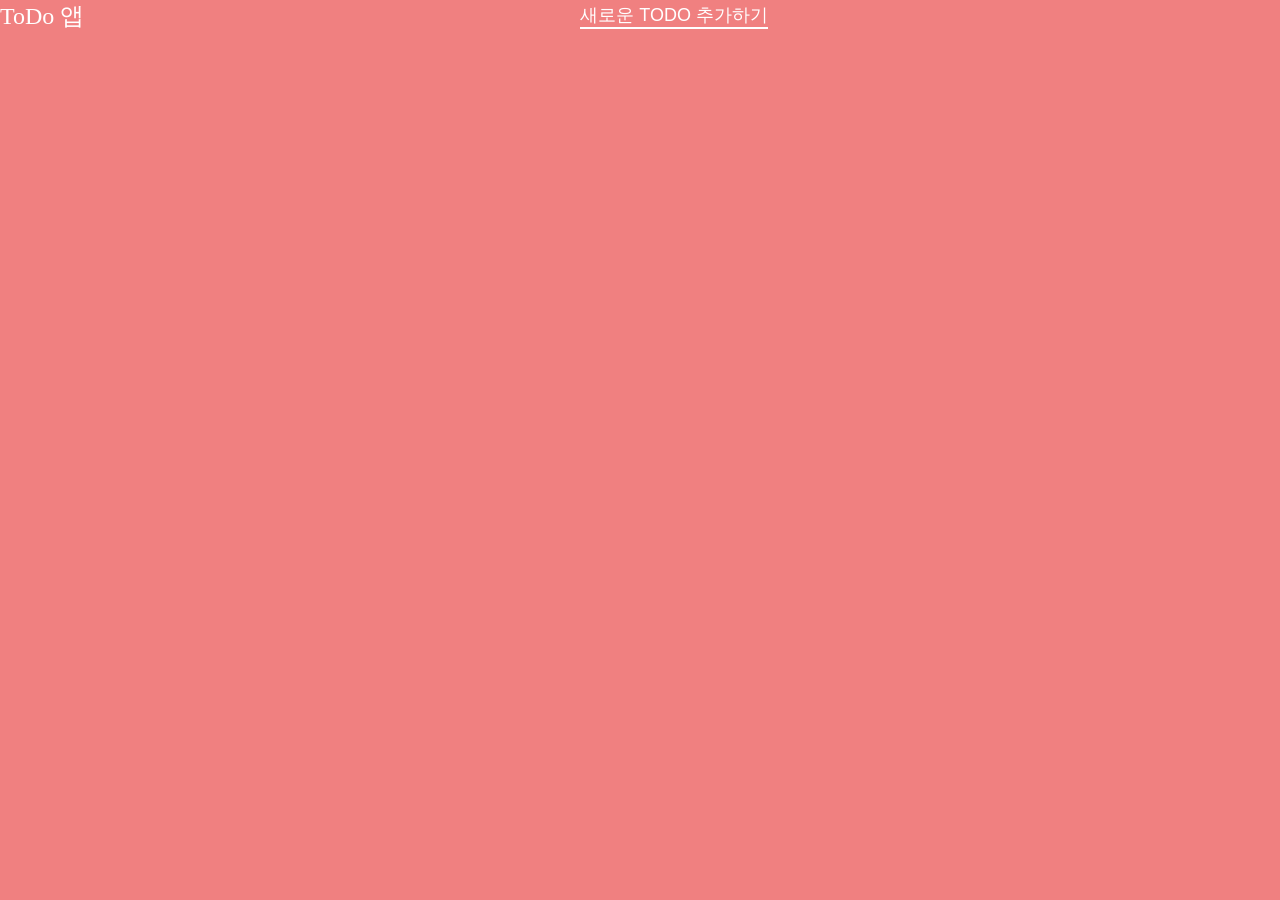
<file: todo-app/index.html>
<!DOCTYPE html>
<html lang="en">
<head>
    <meta charset="UTF-8">
    <meta name="viewport" content="width=device-width, initial-scale=1.0">
    <title>Document</title>
    <link rel="stylesheet" href="styles.css" />
    <link href="https://fonts.googleapis.com/icon?family=Material+Icons" rel="stylesheet"/>
</head>
<body>
    <div class="app">
        <header>
            <h1>ToDo 앱</h1>
            <button id="create-btn">새로운 todo 추가하기</button>
        </header>
        <div class="todo-list" id="list">
            <!-- <div class="item">
                <input type="checkbox" />
                <input type="text" value="todo 내용" disabled />
                <div class="actions">
                    <button class="material-icons">edit</button>
                    <button class="material-icons remove-btn">remove_circles</button>
                </div>
            </div> -->
        </div>
    </div>
    <script src="script.js"></script>
</body>
</html>
</file>
<file: todo-app/styles.css>
* {
    margin: 0;
    padding: 0;
    box-sizing: border-box;
    }
    
    button {
    background: none;
    outline: none;
    border: none;
    cursor: pointer;
    }
    
    body {
    background-color: lightcoral;
    color: #fff;
    }
    
    main {
    min-height: 100vh;
    display: flex;
    justify-content: center;
    padding: 2rem 1.5rem;
    }
    
    .app {
    width: 100%;
    max-width: 768px;
    }
    
    .app header {
    display: flex;
    align-items: center;
    justify-content: space-between;
    margin-bottom: 1rem;
    }
    
    .app header h1 {
    color: #fff;
    font-size: 24px;
    font-weight: 400;
    }
    
    .app header button {
    color: #fff;
    font-size: 18px;
    border-bottom: 2px solid #fff;
    text-transform: uppercase;
    }
    
    .item {
    display: flex;
    align-items: center;
    justify-content: space-between;
    padding: 1.5rem;
    border-radius: 1rem;
    background-color: lightblue;
    box-shadow: 0 0 4px rgba(0, 0, 0, 0.1);
    margin-bottom: 1.5rem;
    }
    
    .item:last-of-type {
    margin-bottom: 0;
    }
    
    .item input[type="checkbox"] {
    margin-right: 1rem;
    }
    
    .item input[type="text"] {
    appearance: none;
    background: none;
    border: none;
    outline: none;
    font-weight: 400;
    color: black;
    font-size: 20px;
    flex: 1 1 0%;
    margin-right: 1rem;
    }
    
    .item input[type="text"]:not(:disabled) {
    border-bottom: 2px solid #fff;
    }
    
    .item.complete {
    opacity: 0.7;
    }
    
    .item.complete input[type="text"] {
    text-decoration: line-through;
    }
    
    .item:hover,
    .item:focus-within {
    outline: 2px solid #fff;
    }
    
    .actions button {
    color: crimson;
    margin-right: 1rem;
    opacity: 0.8;
    transform: 0.1s;
    }
    
    .actions button.remove-btn {
    color: crimson;
    }
    
    .actions button:hover {
    opacity: 1;
    }
    
    .actions button:last-of-type {
    margin-right: 0;
    }
</file>
